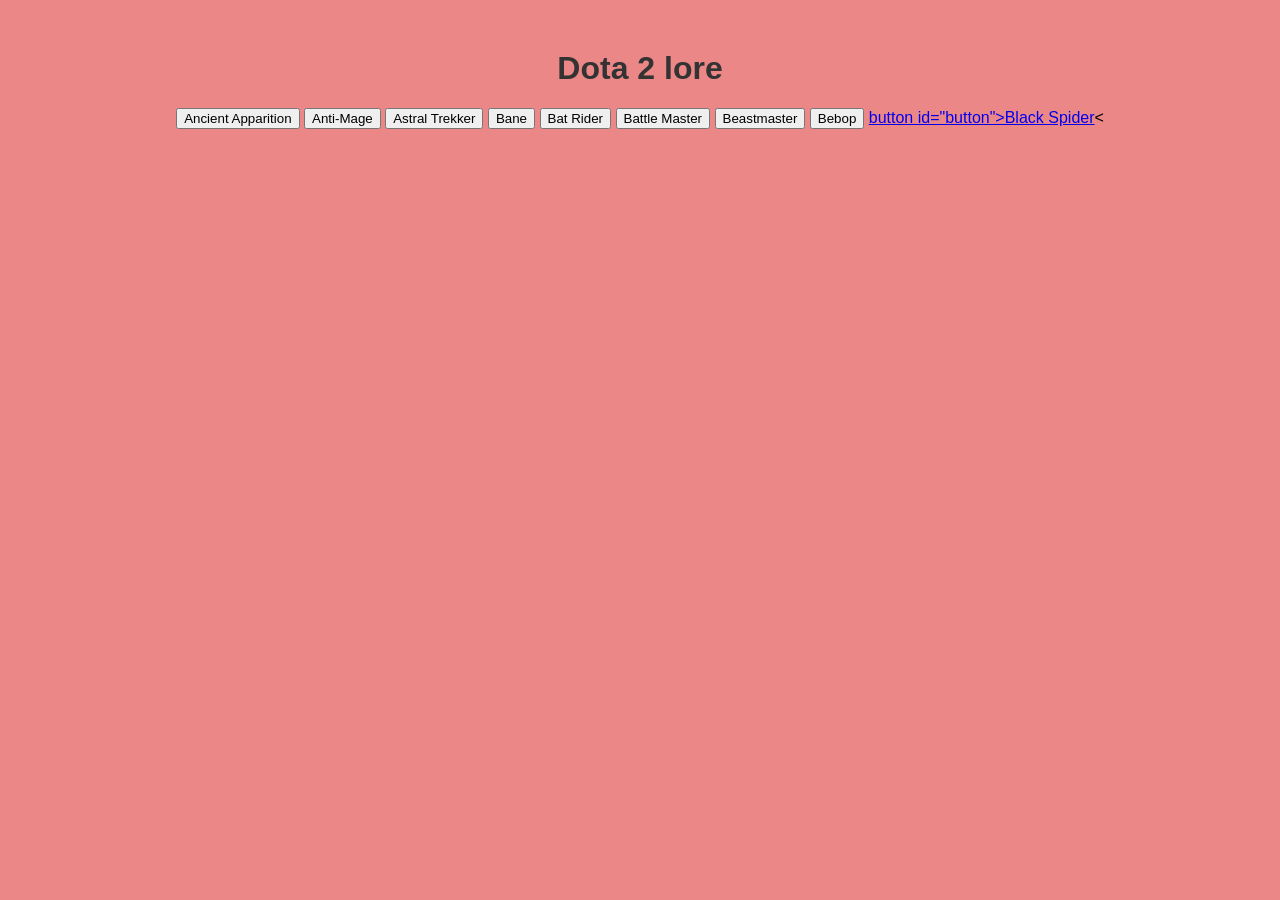
<file: index.html>
<!DOCTYPE html>
<html>
<head>
     <title>dota2</title>
    <link rel="stylesheet" href="Jerry.css">
<body>
     <h1 id="title">Dota 2 lore</h1>
    <a href="https://dota2.fandom.com/wiki/Ancient_Apparition"><button id="button">Ancient Apparition</button></a>
    <a href="https://dota2.fandom.com/wiki/Anti-Mage"><button id="button">Anti-Mage</button></a>
    <a href="https://dota2.fandom.com/wiki/Astral_Trekker"><button id="button">Astral Trekker</button></a>
    <a href="https://dota2.fandom.com/wiki/Bane"><button id="button">Bane</button></a>
    <a href="https://dota2.fandom.com/wiki/Bat_Rider"><button id="button">Bat Rider</button></a>
    <a href="https://dota2.fandom.com/wiki/Battle_Master"><button id="button">Battle Master</button></a>
    <a href="https://dota2.fandom.com/wiki/Beastmaster"><button id="button">Beastmaster</button></a>
    <a href="https://dota2.fandom.com/wiki/Bebop"><button id="button">Bebop</button></a>
    <a href="https://dota2.fandom.com/wiki/Black_Spider">button id="button">Black Spider</button></a><
</body>
   
</head>
</html>
</file>
<file: Jerry.css>
body {
    background-color: #ec8787;
    font-family: Arial, sans-serif;
    text-align: center;
}

h1 {
    margin-top: 50px;
    color: #333;
}

.links {
    display: flex;
    flex-direction: column;
    align-items: center;
    gap: 30px;
    margin-top: 100px;
}

.links a {
    width: 250px;
    padding: 15px;
    background-color: #333;
    color: rgb(0, 0, 0);
    text-decoration: none;
    border-radius: 8px;
}

.links a:hover {
    background-color: #555;
}
</file>
